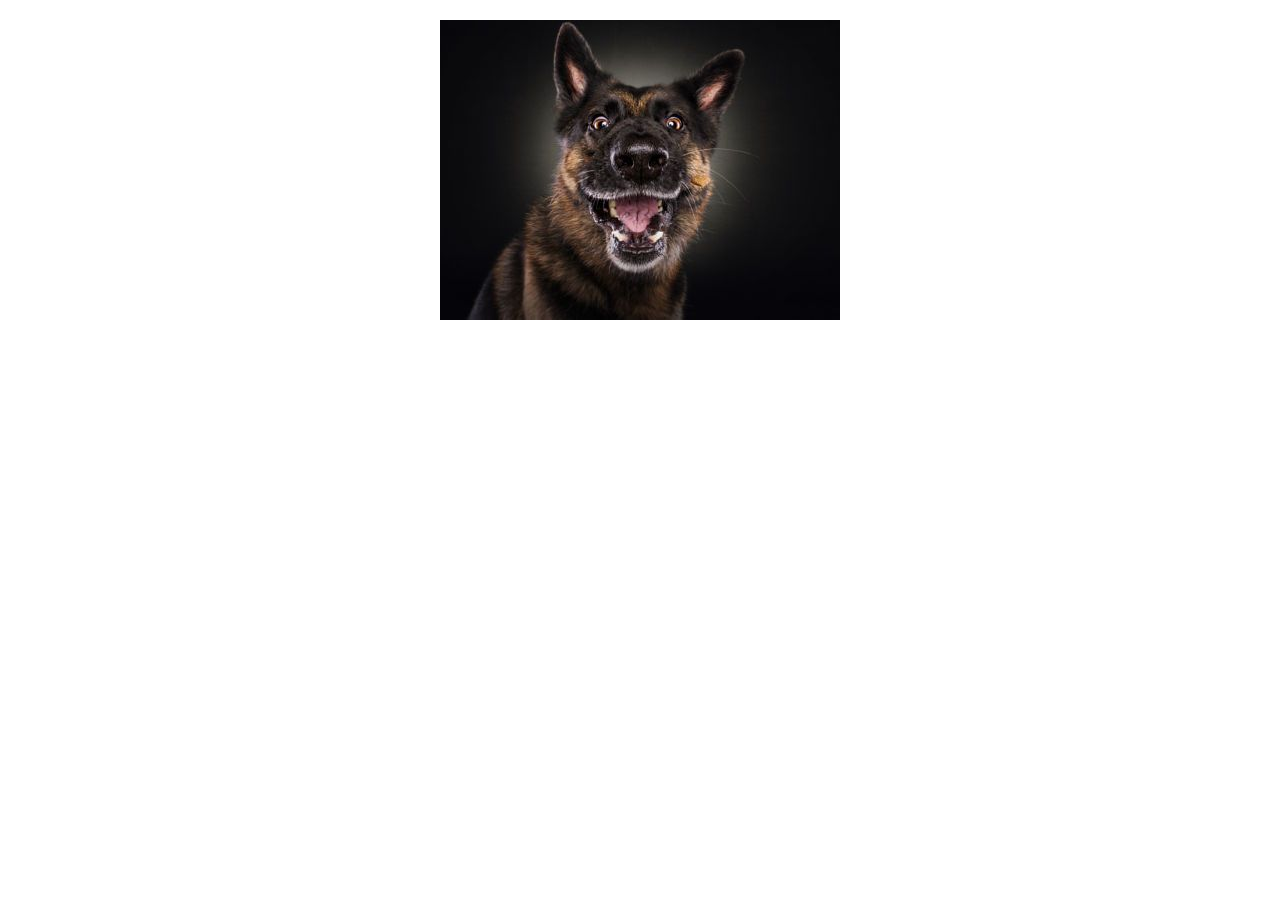
<file: index.html>
<!DOCTYPE html>
<html lang="en">
<head>
  <meta charset="UTF-8">
  <meta name="viewport" content="width=device-width, initial-scale=1.0">
  <meta http-equiv="X-UA-Compatible" content="ie=edge">
  <link rel="stylesheet" href="./main.css">
  <title>无缝轮播</title>
</head>
<body>

  <div class="window">
    <div class="images">
      <img src="./images/1.jpg" alt="图片1" width="400" height="300">
      <img src="./images/2.jpg" alt="图片2" width="400" height="300">
      <img src="./images/3.jpg" alt="图片3" width="400" height="300">
      <img src="./images/4.jpg" alt="图片4" width="400" height="300">
    </div>
  </div>
  <script src="//cdnjs.cloudflare.com/ajax/libs/jquery/3.3.1/jquery.min.js"></script>
  <script src="./main.js"></script>
</body>
</html>
</file>
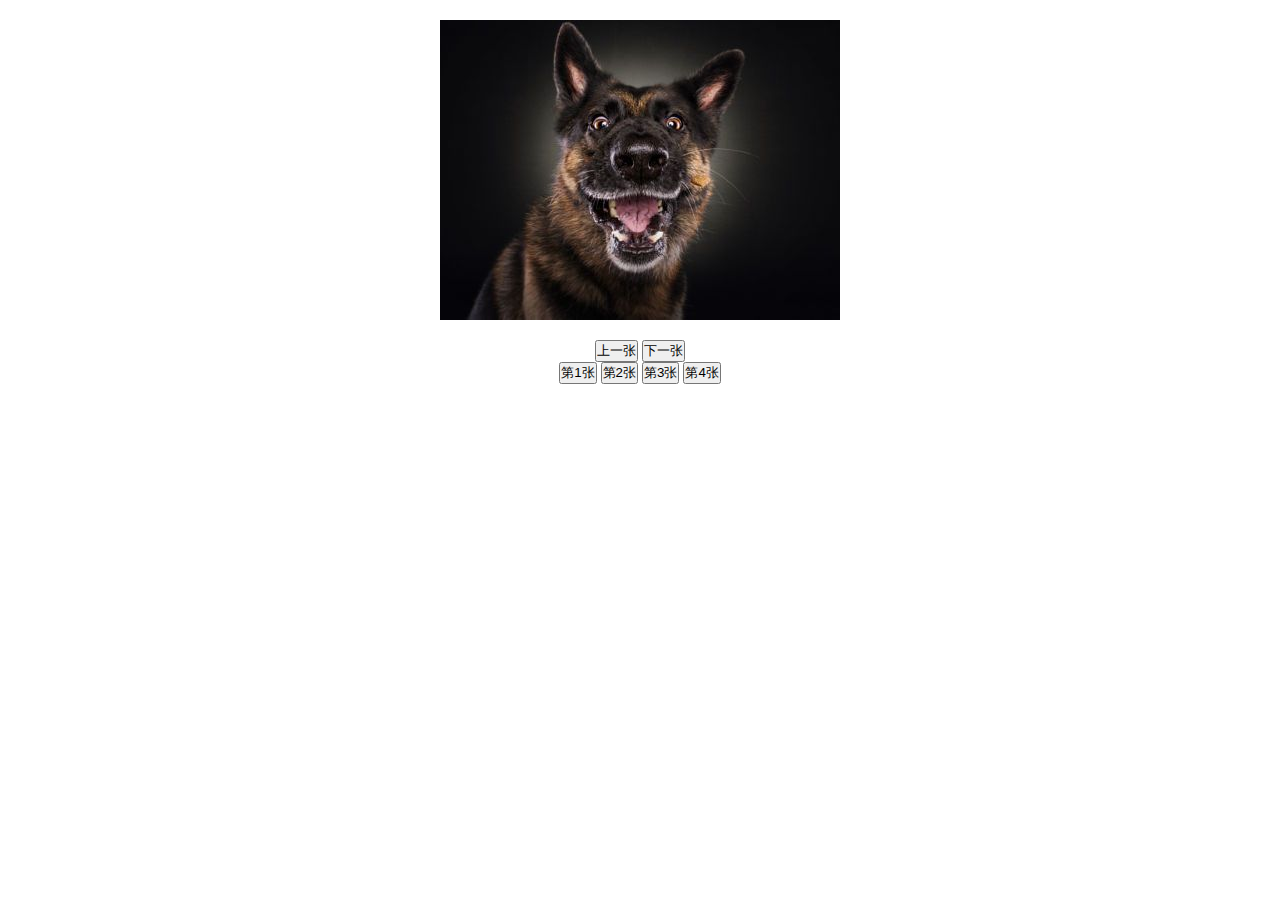
<file: index-1.html>
<!DOCTYPE html>
<html lang="en">
<head>
  <meta charset="UTF-8">
  <meta name="viewport" content="width=device-width, initial-scale=1.0">
  <meta http-equiv="X-UA-Compatible" content="ie=edge">
  <link rel="stylesheet" href="./index1.css">
  <title>无缝轮播升级版</title>
</head>
<body>
  <div class="container">
    <div class="window">
      <div id="slides" class="images">
        <img src="./images/1.jpg" alt="图片1" width="400" height="300">
        <img src="./images/2.jpg" alt="图片2" width="400" height="300">
        <img src="./images/3.jpg" alt="图片3" width="400" height="300">
        <img src="./images/4.jpg" alt="图片4" width="400" height="300">
      </div>
    </div>

    <div class="slidesController">
      <button id="previous">上一张</button>
      <button id="next">下一张</button>
    </div>

    <div class="buttons">
      <button>第1张</button>
      <button>第2张</button>
      <button>第3张</button>
      <button>第4张</button>
    </div>
  </div>

  <script src="//cdnjs.cloudflare.com/ajax/libs/jquery/3.3.1/jquery.min.js"></script>
  <script src="./index1.js"></script>
</body>
</html>
</file>
<file: main.css>
*{margin:0; padding: 0;}
*{box-sizing: border-box}

.window {
  width: 400px;
  height: 300px;
  margin: 20px auto;
  overflow: hidden;
}

.images {
  position: relative;
}

.images > img {
  width: 100%;
  position: absolute;
  transition: all 0.3s;
  top: 0;
}

.images > img.current {
  transform: translateX(0);
  left: 0;
  z-index: 1;
}

.images > img.leave {
  transform: translateX(-100%);
  z-index: 1;
}

.images > img.enter {
  transform: translateX(100%);
}
</file>
<file: index1.css>
*{margin: 0; padding: 0}
*{box-sizing: border-box}

.window {
  width: 400px;
  height: 300px;
  margin: 20px auto;
  overflow: hidden;
}

.images {
  display: flex;
  transition: all 0.3s;
}

.images > img {
  width: 100%;
}

.buttons {
  text-align: center;
}

.slidesController {
  text-align: center;
}
</file>
